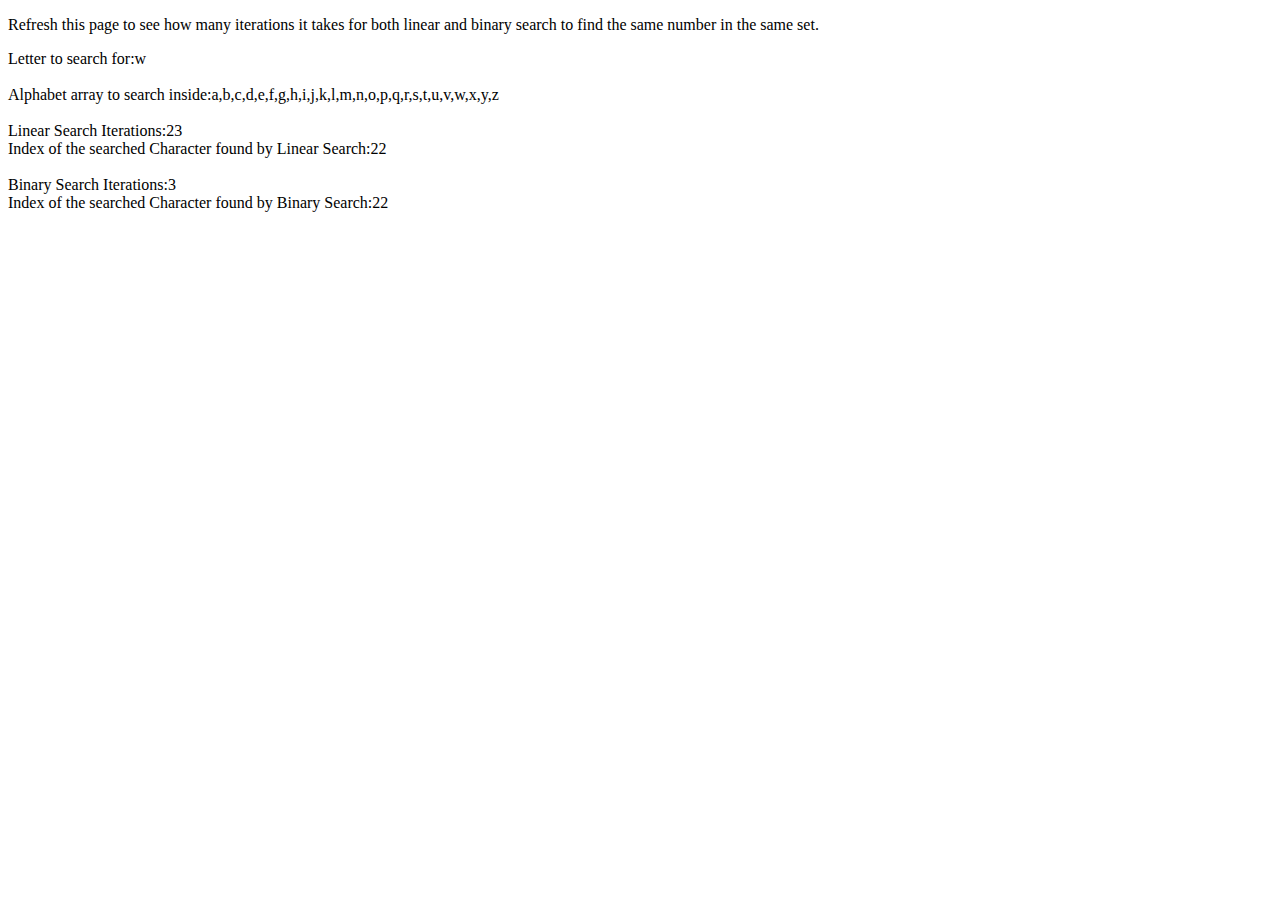
<file: Week 10/10.1 Binary Search Activity/index.html>
<!DOCTYPE html>
<html>
  <head>

    <title>Compare Binary and Linear Search Performance</title>
  </head>
  <body>
    <p>Refresh this page to see how many iterations it takes for both linear and binary search to find the same number in the same set.</p>
    <div id='number-searching-for-id'>
      Letter to search for:
    </div>
    <br>
    <div id='searched-array-id'>
      Alphabet array to search inside:
    </div>
    <br>
    <div id='linear-search-results'>
      Linear Search Iterations:
    </div>
    <div id='linear-search-position'>
      Index of the searched Character found by Linear Search:
    </div>
    <br>
    <div id='binary-search-results'>
      Binary Search Iterations:
    </div>
    <div id='binary-search-position'>
      Index of the searched Character found by Binary Search:
    </div>

    <script src="./binarySearch.js"></script>

  </body>
</html>
</file>
